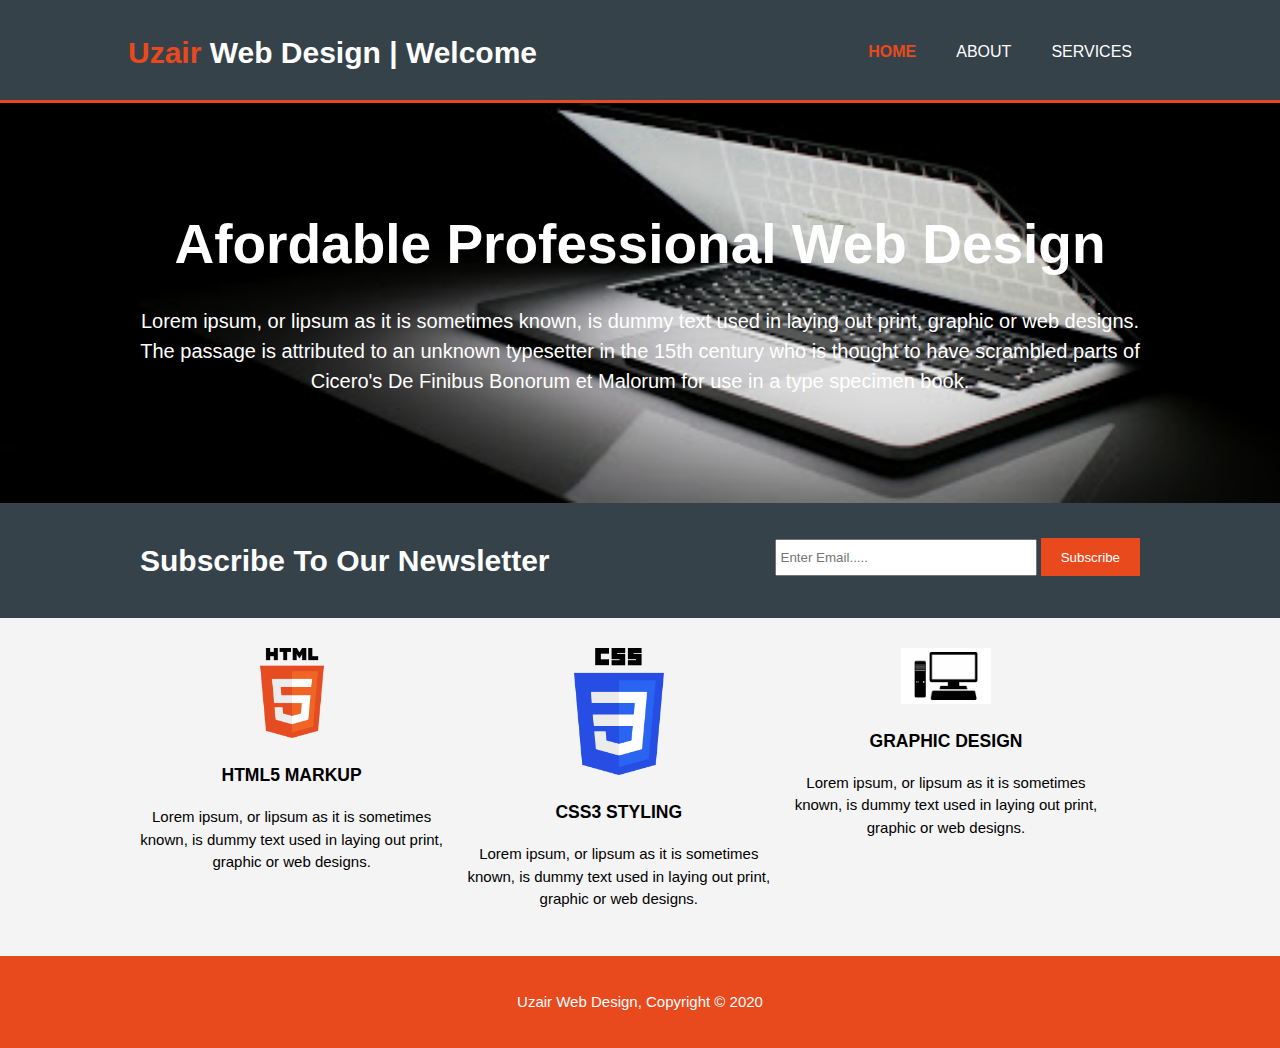
<file: responsive/index.html>
<!Doctype Html>

<html>
     
           <head>

               <meta charset="UTF-8">
               <link rel = "stylesheet" href = "css/style.css">
                 <meta name = "viewport" content = "width = device-width" initial-scale= "1.0" >
                            <title>Responsive Layout</title>

               
         </head>
    
    <body>
    <header>
         <div class = "container">
         <div id = "branding">
             <h1><span class = "highlight">Uzair</span> Web Design | Welcome</h1>
             
             </div>
             <nav>
                <ul>
                    <li class = "current"><a href = "index.html">Home</a></li>
                    <li><a href = "about.html">About</a></li>
                    <li><a href = "services.html">Services</a></li>
                 </ul>
              </nav>
           </div>
          </header> 
    
        <section id = "showcase">
        <div class = "container">
            <h1>Afordable Professional Web Design</h1>
            <p>Lorem ipsum, or lipsum as it is sometimes known, is dummy text used in laying out print, graphic or web designs. The passage is attributed to an unknown typesetter in the 15th century who is thought to have scrambled parts of Cicero's De Finibus Bonorum et Malorum for use in a type specimen book.</p>
            
            
            </div>
        
        
        </section>
        
        
        <section id = "newsletter">
             <div class = "container">
            <h1>Subscribe To Our Newsletter</h1>
             <form>
            <input type = "email" placeholder = "Enter Email.....">
                 <button type = "submit" class = "button_1">Subscribe</button>
            </form> 
            </div>
      
        
        </section>
        
        <section id = "boxes">
        <div class = "container">
            <div class = "box">
                <img src = "img/html5.jpg"  >

                <h3>HTML5 MARKUP</h3>
            <p>Lorem ipsum, or lipsum as it is sometimes known, is dummy text used in laying out print, graphic or web designs.</p>
            </div>
              <div class = "box">
                <img src = "img/css3.jpg" >

                  <h3>CSS3 STYLING</h3>
            <p>Lorem ipsum, or lipsum as it is sometimes known, is dummy text used in laying out print, graphic or web designs.</p>
            </div>
              <div class = "box">
            <img src = "img/pcc.png" >
            <h3>GRAPHIC DESIGN</h3>
            <p>Lorem ipsum, or lipsum as it is sometimes known, is dummy text used in laying out print, graphic or web designs.</p>
            </div>
            </div>
        
        
        
        </section>
        
        <footer>
        <p>Uzair Web Design, Copyright &copy; 2020</p>
        
        </footer>
    
    </body>




</html>
</file>
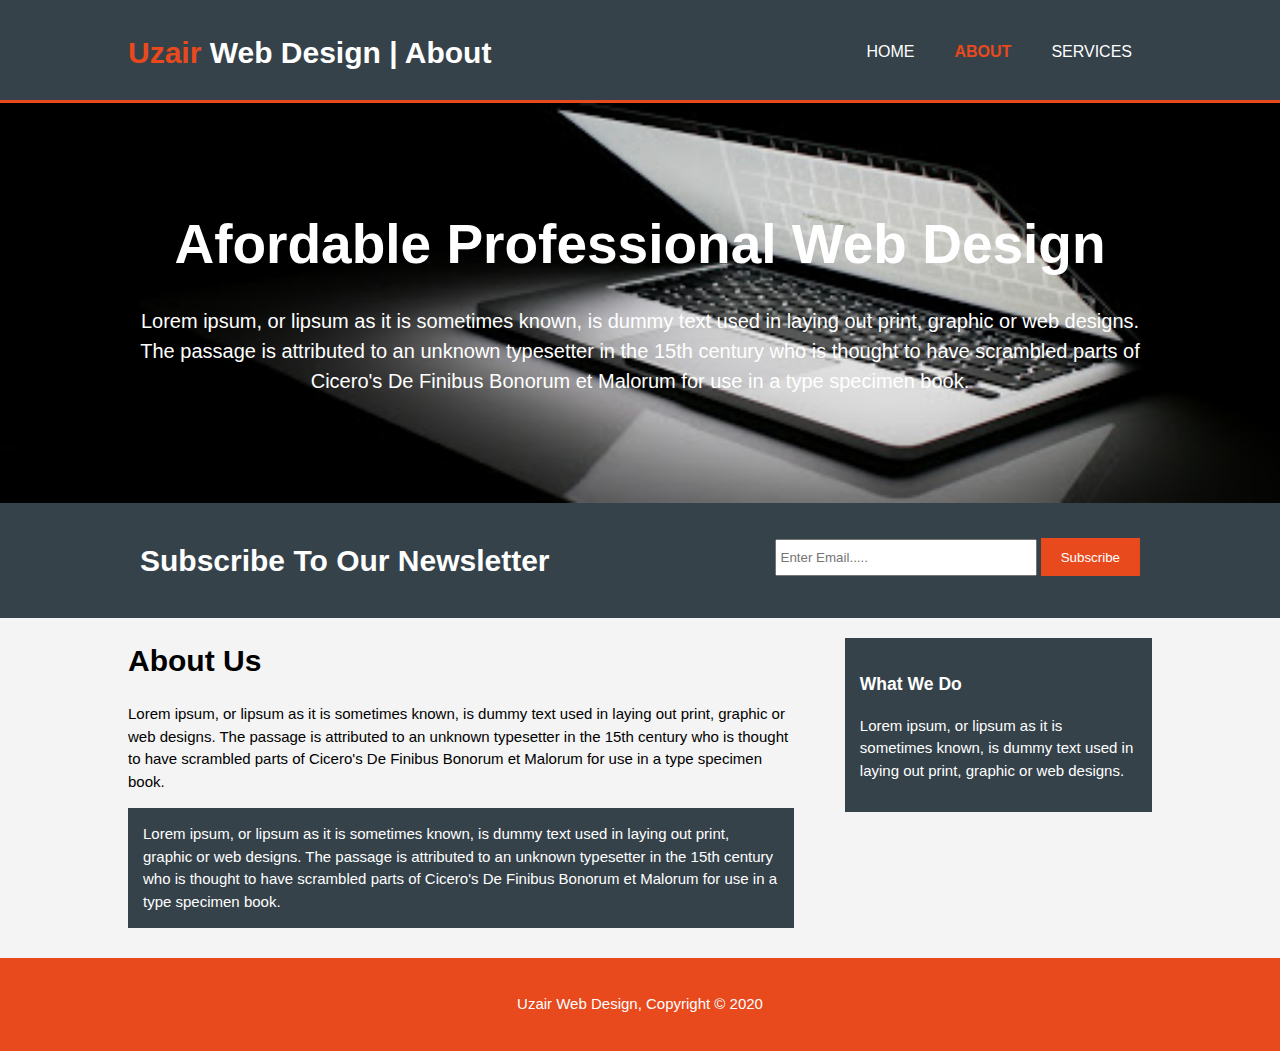
<file: responsive/about.html>
<!Doctype Html>

<html>
     
           <head>

               <meta charset="UTF-8">
               <link rel = "stylesheet" href = "css/style.css">
                 <meta name = "viewport" content = "width = device-width" initial-scale= "1.0" >
                            <title>Responsive Layout</title>

               
         </head>
    
    <body>
    <header>
         <div class = "container">
         <div id = "branding">
             <h1><span class = "highlight">Uzair</span> Web Design | About</h1>
             
             </div>
             <nav>
                <ul>
                    <li ><a href = "index.html">Home</a></li>
                    <li class = "current"><a href = "about.html">about</a></li>
                    <li><a href = "services.html">Services</a></li>
                 </ul>
              </nav>
           </div>
          </header> 
    
        <section id = "showcase">
        <div class = "container">
            <h1>Afordable Professional Web Design</h1>
            <p>Lorem ipsum, or lipsum as it is sometimes known, is dummy text used in laying out print, graphic or web designs. The passage is attributed to an unknown typesetter in the 15th century who is thought to have scrambled parts of Cicero's De Finibus Bonorum et Malorum for use in a type specimen book.</p>
            
            
            </div>
        
        
        </section>
        
        
        <section id = "newsletter">
             <div class = "container">
            <h1>Subscribe To Our Newsletter</h1>
             <form>
            <input type = "email" placeholder = "Enter Email.....">
                 <button type = "submit" class = "button_1">Subscribe</button>
            </form> 
            </div>
      
        
        </section>
        
        <section id = "main">
        <div class = "container">
            <article id = "main-col">
               <h1 class = "page-title">About Us</h1>
                <p>Lorem ipsum, or lipsum as it is sometimes known, is dummy text used in laying out print, graphic or web designs. The passage is attributed to an unknown typesetter in the 15th century who is thought to have scrambled parts of Cicero's De Finibus Bonorum et Malorum for use in a type specimen book.</p>
                <p class = "dark">
                    Lorem ipsum, or lipsum as it is sometimes known, is dummy text used in laying out print, graphic or web designs. The passage is attributed to an unknown typesetter in the 15th century who is thought to have scrambled parts of Cicero's De Finibus Bonorum et Malorum for use in a type specimen book.</p>
            </article>
            
            <aside id = "sidebar">
                <div class = "dark">
              <h3>What We Do</h3>
                <p>Lorem ipsum, or lipsum as it is sometimes known, is dummy text used in laying out print, graphic or web designs.</p>
                </div>
                    </aside>
            </div>
        </section>
        
        <footer>
        <p>Uzair Web Design, Copyright &copy; 2020</p>
        
        </footer>
    
    </body>




</html>
</file>
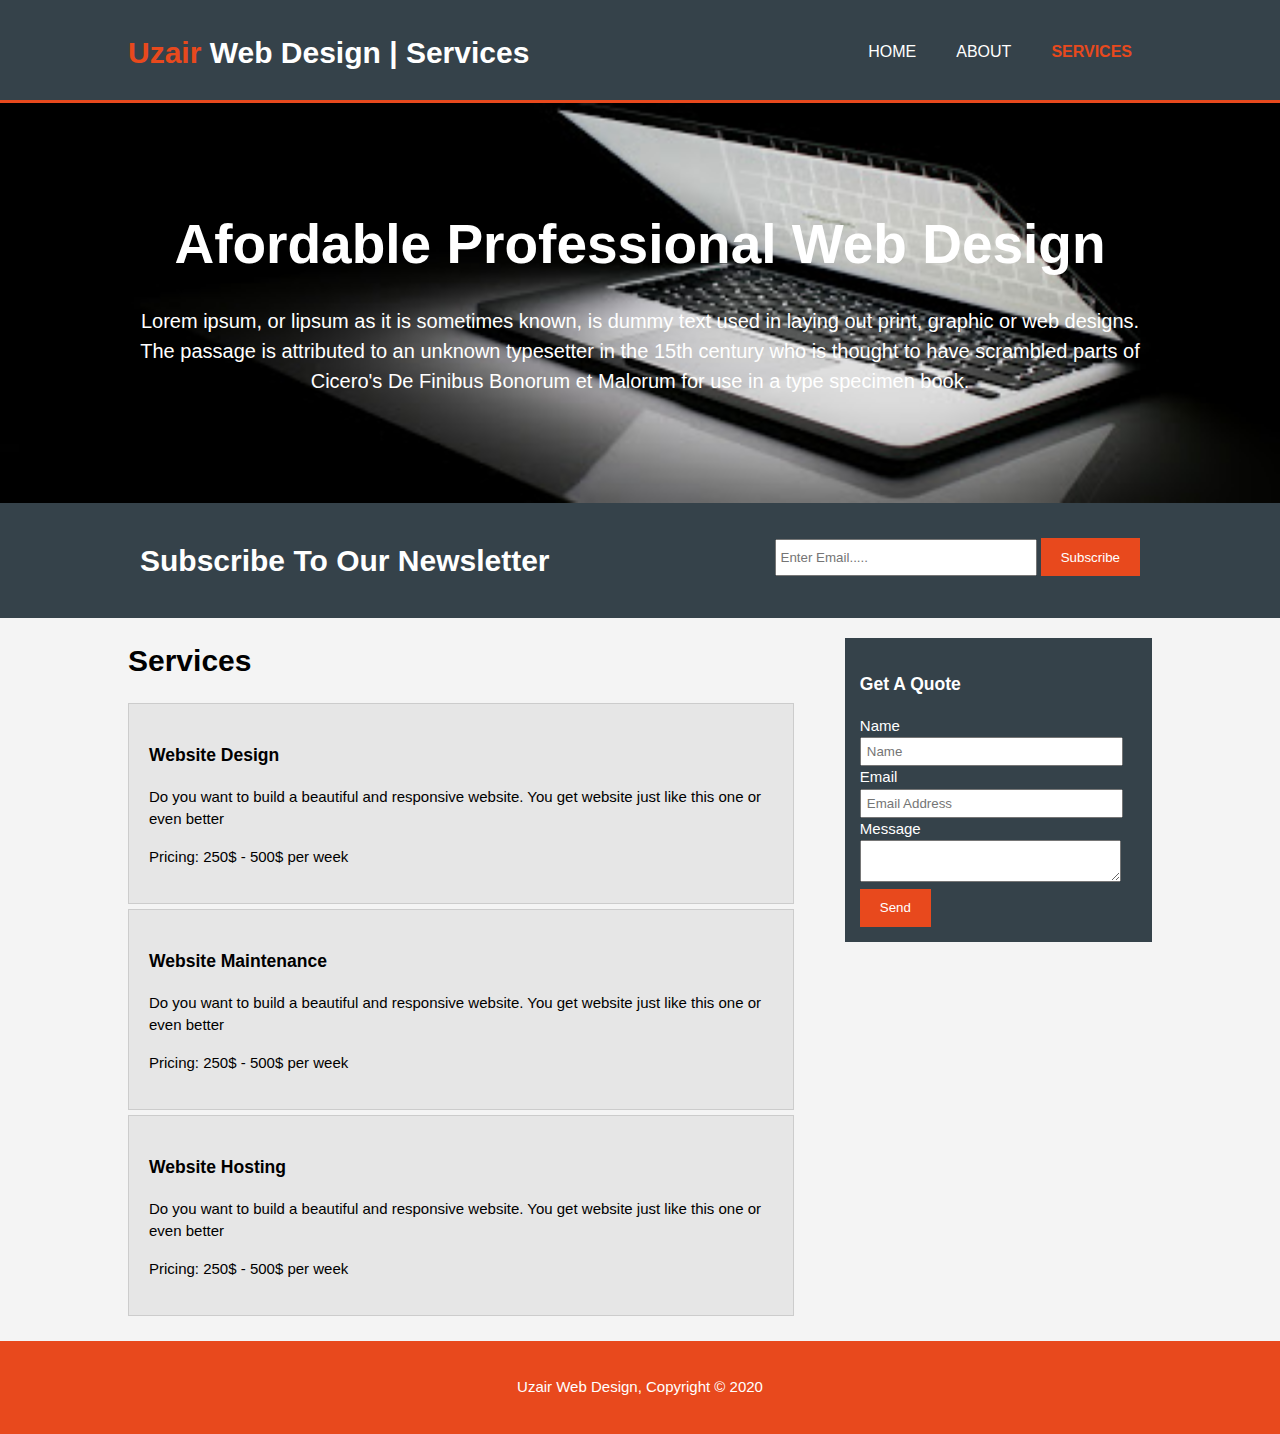
<file: responsive/services.html>
<!Doctype Html>

<html>
     
           <head>

               <meta charset="UTF-8">
               <link rel = "stylesheet" href = "css/style.css">
                 <meta name = "viewport" content = "width = device-width" initial-scale= "1.0" >
                            <title>Responsive Layout</title>

               
         </head>
    
    <body>
    <header>
         <div class = "container">
         <div id = "branding">
             <h1><span class = "highlight">Uzair </span> Web Design | Services</h1>
             
             </div>
             <nav>
                <ul>
                    <li ><a href = "index.html">Home</a></li>
                    <li ><a href = "about.html">about</a></li>
                    <li class = "current"><a href = "services.html">Services</a></li>
                 </ul>
              </nav>
           </div>
          </header> 
    
        <section id = "showcase">
        <div class = "container">
            <h1>Afordable Professional Web Design</h1>
            <p>Lorem ipsum, or lipsum as it is sometimes known, is dummy text used in laying out print, graphic or web designs. The passage is attributed to an unknown typesetter in the 15th century who is thought to have scrambled parts of Cicero's De Finibus Bonorum et Malorum for use in a type specimen book.</p>
            
            
            </div>
        
        
        </section>
        
        
        <section id = "newsletter">
             <div class = "container">
            <h1>Subscribe To Our Newsletter</h1>
             <form>
            <input type = "email" placeholder = "Enter Email.....">
                 <button type = "submit" class = "button_1">Subscribe</button>
            </form> 
            </div>
      
        
        </section>
        
        <section id = "main">
        <div class = "container">
            <article id = "main-col">
               <h1 class = "page-title">Services</h1>
                <ul id = "services">
                   <li>
                       <h3>Website Design</h3>
                       <p>Do you want to build a beautiful and responsive website. You get website just like this one or even better</p>
                       <p>Pricing: 250$ - 500$ per week</p>
                    </li>
                    <li>
                       <h3>Website Maintenance</h3>
                       <p>Do you want to build a beautiful and responsive website. You get website just like this one or even better</p>
                       <p>Pricing: 250$ - 500$ per week</p>
                    </li>
                <li>
                       <h3>Website Hosting</h3>
                       <p>Do you want to build a beautiful and responsive website. You get website just like this one or even better</p>
                       <p>Pricing: 250$ - 500$ per week</p>
                    </li>
                
                </ul>
            </article>
            
            <aside id = "sidebar">
                <div class = "dark">
              <h3>Get A Quote</h3>
                <form class = "quote">
                    <div>
                        <label>Name</label><br>
                    <input type = "text" placeholder = "Name">
                    </div>
                     <div>
                        <label>Email</label><br>
                    <input type = "email" placeholder = "Email Address">
                    </div>
                     <div>
                        <label>Message</label><br>
                      <textarea placholder = "Message"></textarea>
                         </div>
                <div>
                         <button class = "button_1" type = "submit">Send</button>
                    </div>    
                         
                    
                    
                    
                    
                    </form>
                
                
                </div>
                    </aside>
            </div>
        </section>
        
        <footer>
        <p>Uzair Web Design, Copyright &copy; 2020</p>
        
        </footer>
    
    </body>




</html>
</file>
<file: responsive/css/style.css>
body {

    font-family: Arial, Helvetica, sans-serif;
    font-size: 15px;
    line-height: 1.5; 
    padding: 0;
    margin: 0;
    background-color: #f4f4f4;
}

/* Globar */
.container {
    
    width: 80%;
    margin: auto;
   overflow: hidden;       
     }

ul {
    
    margin: 0;
    padding: 0;
}

.button_1{
    
    height: 38px;
    background-color: #e8491d;
    border: 0; 
    padding-left: 20px;
        padding-right: 20px;
      color: #ffffff;
}

.dark {
    padding: 15px;
    background-color: #35424a;
        color: #ffffff;
    margin-top: 10px;
    margin-bottom: 10px;
}

/* Header */

header {
    
    background-color: #35424a;
    color: #ffffff;
    padding-top: 30px;
    min-height: 70px;
    border-bottom: #e8491d 3px solid;
}

header a {
    
    color: #ffffff;
    text-decoration: none;
    text-transform: uppercase;
    font-size: 16px;
}



header li {
    float: left;
    display: inline;
    padding: 0 20px 0 20px;
}

header #branding {
     float: left;   
}

header #branding h1 {
    
    margin: 0;
}

header nav {
    float: right;
    margin-top: 10px;
}

header .highlight, header .current a {
    color: #e8491d;
    font-weight: bold;
    
}

header li a:hover {
    color: #cccccc;
    font-weight: bold;
}

/* show case   */
#showcase {
    min-height: 400px;
    background:url("../img/lap.jpg") no-repeat center  ;
    text-align: center;
      color: #ffffff;   
    background-size: cover;     
}

#showcase h1{
    margin-top: 100px;
    font-size: 55px;
    margin-bottom: 10px;
}


#showcase p {
    font-size: 20px;
}

#newsletter {
    padding: 15px;
    color: #ffffff;
    background-color: #35424a;
    
}
#newsletter h1 {
    float: left;
}
#newsletter form {
    float: right;
    margin-top: 20px;
}

#newsletter input[type = "email"]{
    
    padding: 4px;
    height: 25px;
    width:250px;
}


#boxes {
    margin-top: 20px;
}
#boxes .box {
    float: left;
    text-align: center;
    width: 30%;
    padding: 10px;
}

#boxes .box img {
    width: 90px;
}

footer {
    padding: 20px;
    margin-top: 20px;
    color: #ffffff;
    background-color: #e8491d;
    text-align: center;
}

/*      About---------*/

aside#sidebar {
    float: right;
    width: 30%;
    margin-top: 10px;
}
article#main-col {
    float: left;
    width: 65%;
}

/*     Services----------------*/


ul#services li{
   border: #cccccc solid 1px;
    margin-bottom: 5px;
    background: #e6e6e6;
    padding: 20px;
    list-style-type: none;

}

aside#sidebar .quote input, aside#sidebar .quote textarea {
    
    width: 90%;
    padding: 5px;
}



/* Responsive Media Queries--------*/

@media(max-width: 768px){
    header #branding,
    header nav,
    header nav li,
    #newsletter h1,
    #newsletter form,
    #boxes .box,
    #main #main-col,
    #main aside#sidebar{
           float: none;
        text-align: center;
        width: 100%;
    }
    header{
        padding-bottom: 20px;
    }
    #showcase h1 {
             margin-top: 40px;

    }
    #newsletter button {
        display: block;
        width: 100%;
    }
    #newsletter input[type = "email"], .quote input, .quote textarea, .quote button {
        width: 100%;
        margin-bottom: 5px;
    }
    
    
    
    
    
}
</file>
